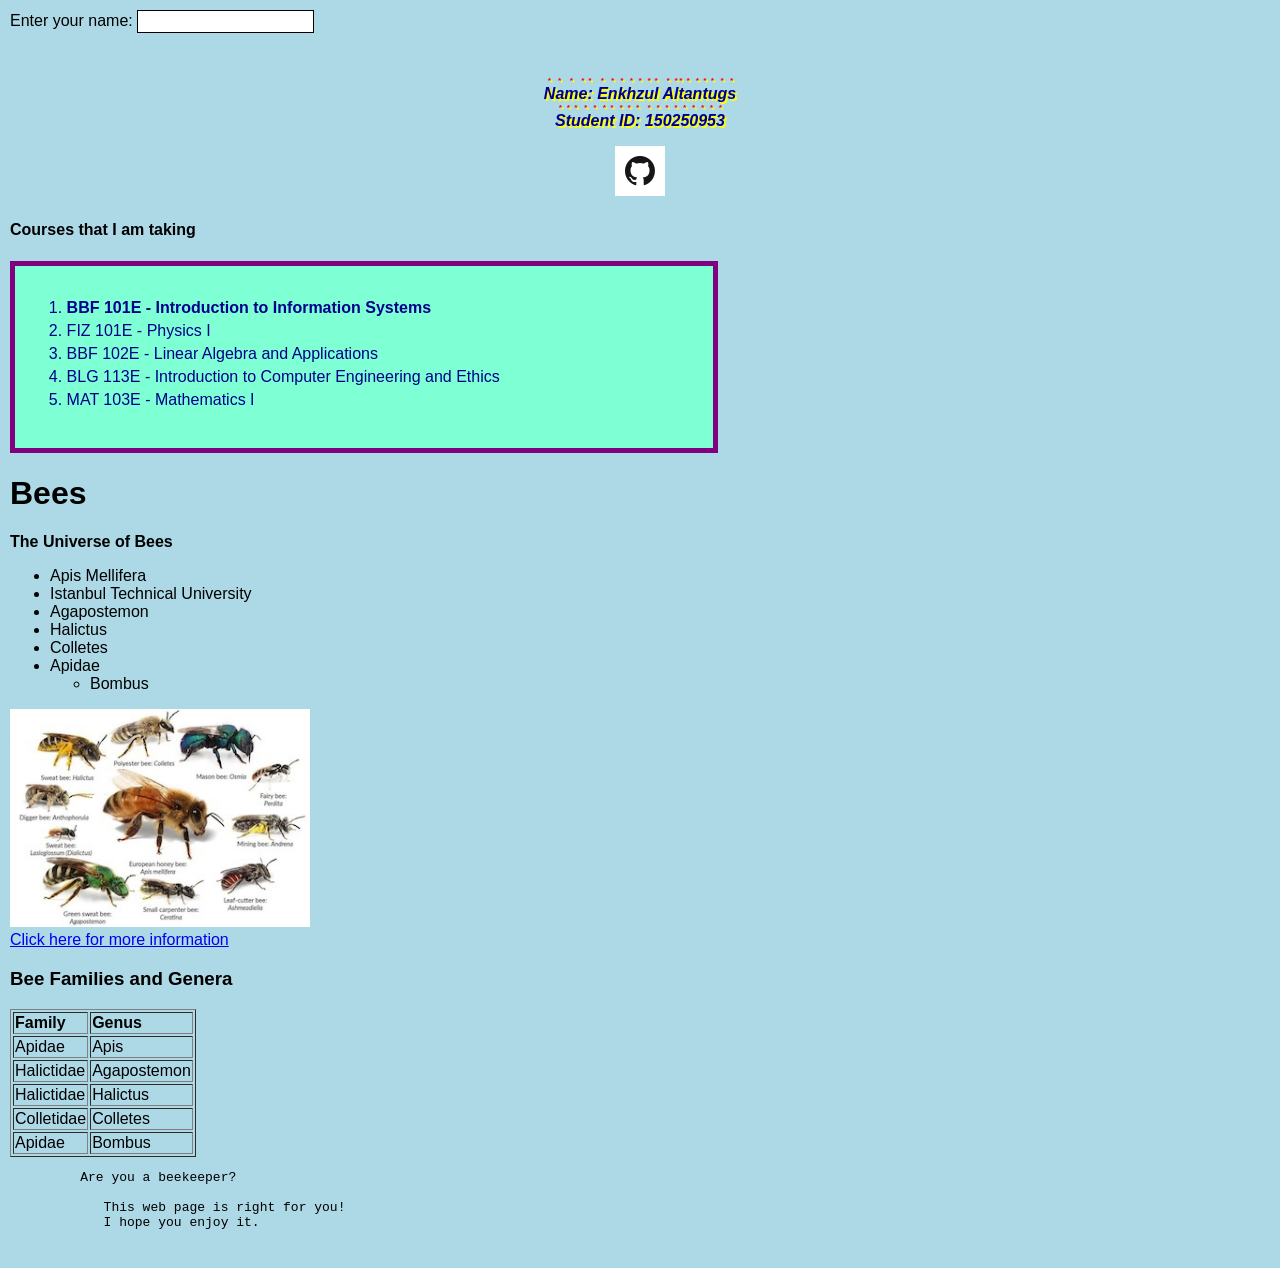
<file: web.itu.edu.tr/index.html>
<!DOCTYPE html>
<html>
<head>
    <meta charset="UTF-8">
    <title>My Web Page</title>
    
    <style>
        body {
            background-color: #FFFFE0; 
            text-align: left;
            padding: 10px; 
            margin: 0;
            font-family: Arial, sans-serif; 
        }
        
    
        #centered-info {
            text-align: center; 
            margin: 0 auto;
        }

        #student-info-text {
             text-align: center;
             margin-top: 10px;
             font-weight: bold; 
             font-style: italic; 
             color: #00008B; 
        }
        
        #nameInput {
            background-color: white;
            border: 1px solid black;
            padding: 3px;
        }

        #courseList {
            background-color: aquamarine;
            border: thick solid purple;
            margin: 1em 0; 
            padding: 4ex;
            width: 50%;
            
            list-style-position: inside;
            list-style-type: decimal; 
            text-align: left;
        }

        #courseList li {
            color: #00008B; 
            margin-bottom: 5px;
        }

        .centered {
            text-indent: 3mm;
            text-align: center;
            text-emphasis-color: red;
            text-emphasis-style: "*";
            text-shadow: 2px 2px yellow;
        }
    </style>
    
</head>
<body id="pageBody"
    onload="document.body.style.backgroundColor='pink'; welcomeFunction()" 
    onresize="document.body.style.backgroundColor='lightblue'"
    onkeydown="document.body.style.backgroundColor='lightyellow'" 
    onkeyup="document.body.style.backgroundColor='lightyellow'"
>
    
    <script>
        function welcomeFunction() {
            alert("Welcome!");
        }

        function handleInputEvent() {
            let inputField = document.getElementById("nameInput");
            inputField.style.backgroundColor = "lightblue"; 
        }
    </script>
    
    <label for="nameInput">Enter your name:</label>
    <input type="text" id="nameInput" onkeyup="handleInputEvent()">
    
    <p></p>
    
    <div id="centered-info">
        <p id="student-info-text" class="centered">
            <br>
            Name: Enkhzul Altantugs <br>Student ID: 150250953
        </p> 
        
        <a href="https://github.com/enkhzulaltantugs" target="_blank">
            <img src="github_icon.png" alt="GitHub Profile" width="50">
        </a>
    </div>
    
    
<p></p>
    <h4>Courses that I am taking</h4>
    <ol id="courseList">
        <li><strong>BBF 101E - Introduction to Information Systems</strong></li>
        <li>FIZ 101E - Physics I</li>
        <li>BBF 102E - Linear Algebra and Applications</li>
        <li>BLG 113E - Introduction to Computer Engineering and Ethics</li>
        <li>MAT 103E - Mathematics I</li>
    </ol>

    <h1 
        onmouseover="style.color='orange'; style.backgroundColor='lightgreen'"
        onmouseout="style.color='red'; style.backgroundColor=''"
    >
        <strong>Bees</strong>
    </h1>

    <p><strong>The Universe of Bees</strong></p>
    <ul>
        <li>Apis Mellifera</li>
        <li>Istanbul Technical University</li>
        <li>Agapostemon</li>
        <li>Halictus</li>
        <li>Colletes</li>
        <li>Apidae
            <ul>
                <li>Bombus</li>
            </ul>
        </li>
    </ul>

    <p>
        <img src="bees.jpg" alt="Bees Image" width="300"><br>
        <a href="https://en.wikipedia.org/wiki/Bee" target="_blank">Click here for more information</a>
    </p>

    <h3>Bee Families and Genera</h3>
    <table border="1">
        <tbody><tr>
            <th>Family</th>
            <th>Genus</th>
        </tr>
        <tr>
            <td>Apidae</td>
            <td>Apis</td>
        </tr>
        <tr>
            <td>Halictidae</td>
            <td>Agapostemon</td>
        </tr>
        <tr>
            <td>Halictidae</td>
            <td>Halictus</td>
        </tr>
        <tr>
            <td>Colletidae</td>
            <td>Colletes</td>
        </tr>
        <tr>
            <td>Apidae</td>
            <td>Bombus</td>
        </tr>
    </tbody></table>

    <pre>         Are you a beekeeper?
         
            This web page is right for you! 
            I hope you enjoy it.
    </pre>


</body>
</html>
</file>
